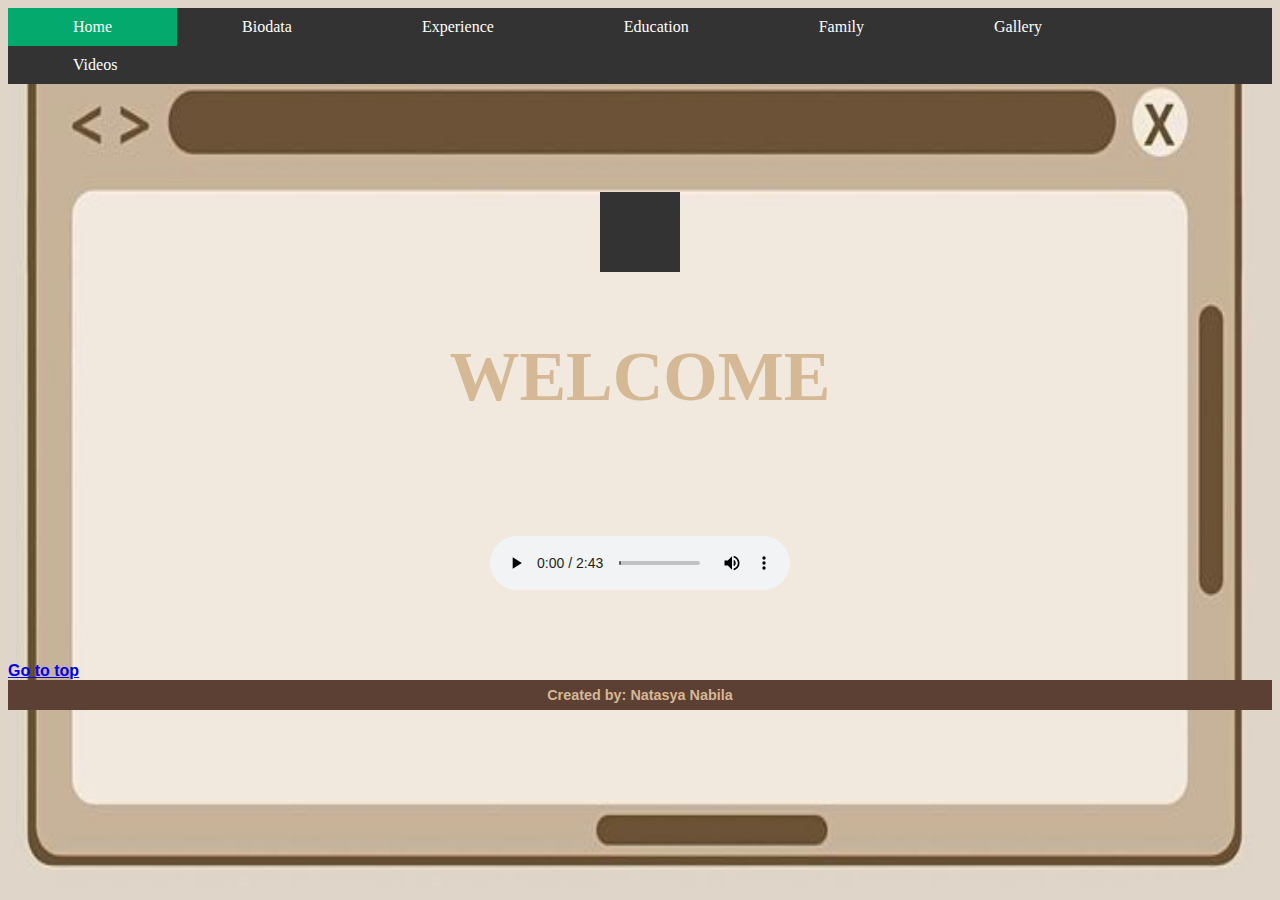
<file: index.html>
<html>
<head>
<title> Home Page </title>

<a name="first_anchor"> </a>

<style>
body {
  background-image: url('ASSET/IMAGES/Background 2.jpg');
  background-position: relative;
  background-repeat: no-repeat;
  background-size: cover;
  background-size: 100% 100%;
}

ul {
  list-style-type: none;
  margin: 0;
  padding: 0;
  overflow: hidden;
  background-color: #333;
}

li {
  float: left;
}

li a {
  display: block;
  color: white;
  text-align: center;
  padding: 10px 65px;
  text-decoration: none;
}

li a:hover:not(.active) {
  background-color: #111;
}

.active {
  background-color: #04AA6D;
}

.all-browsers {
  margin: 0;
  padding: 5px;
  background-color: lightgray;
}

.all-browsers > h1, .browser {
  margin: 10px;
  padding: 5px;
}

.browser {
  background: white;
}

.browser > h2, p {
  margin: 4px;
  font-size: 90%;
}

footer {
  text-align: center;
  padding: 3px;
  background-color: #5C4033;
  color: #D5B895;
}


</style>
</head>
<body>

<ul>
  <li><a class="active" href="index.html">Home</a></li>
  <li><a href="Biodata.html">Biodata</a></li>
  <li><a href="Experience.html">Experience</a></li>
  <li><a href="Education.html">Education</a></li>
  <li><a href="Family.html">Family</a></li>
  <li><a href="Gallery.html">Gallery</a></li>
  <li><a href="Videos.html">Videos</a></li>
</ul>


</style>
</head>

<center>
<br>
<br>
<br>
<br>
<br>
<br>

<body>

<canvas id="canvas" width="80" height="80"
style="background-color:#333">
</canvas>

<script>
var canvas = document.getElementById("canvas");
var ctx = canvas.getContext("2d");
var radius = canvas.height / 2;
ctx.translate(radius, radius);
radius = radius * 0.90
setInterval(drawClock, 1000);

function drawClock() {
  drawFace(ctx, radius);
  drawNumbers(ctx, radius);
  drawTime(ctx, radius);
}

function drawFace(ctx, radius) {
  var grad;
  ctx.beginPath();
  ctx.arc(0, 0, radius, 0, 2*Math.PI);
  ctx.fillStyle = 'white';
  ctx.fill();
  grad = ctx.createRadialGradient(0,0,radius*0.95, 0,0,radius*1.05);
  grad.addColorStop(0, '#333');
  grad.addColorStop(0.5, 'white');
  grad.addColorStop(1, '#333');
  ctx.strokeStyle = grad;
  ctx.lineWidth = radius*0.1;
  ctx.stroke();
  ctx.beginPath();
  ctx.arc(0, 0, radius*0.1, 0, 2*Math.PI);
  ctx.fillStyle = '#333';
  ctx.fill();
}

function drawNumbers(ctx, radius) {
  var ang;
  var num;
  ctx.font = radius*0.15 + "px arial";
  ctx.textBaseline="middle";
  ctx.textAlign="center";
  for(num = 1; num < 13; num++){
    ang = num * Math.PI / 6;
    ctx.rotate(ang);
    ctx.translate(0, -radius*0.85);
    ctx.rotate(-ang);
    ctx.fillText(num.toString(), 0, 0);
    ctx.rotate(ang);
    ctx.translate(0, radius*0.85);
    ctx.rotate(-ang);
  }
}

function drawTime(ctx, radius){
    var now = new Date();
    var hour = now.getHours();
    var minute = now.getMinutes();
    var second = now.getSeconds();
    //hour
    hour=hour%12;
    hour=(hour*Math.PI/6)+
    (minute*Math.PI/(6*60))+
    (second*Math.PI/(360*60));
    drawHand(ctx, hour, radius*0.5, radius*0.07);
    //minute
    minute=(minute*Math.PI/30)+(second*Math.PI/(30*60));
    drawHand(ctx, minute, radius*0.8, radius*0.07);
    // second
    second=(second*Math.PI/30);
    drawHand(ctx, second, radius*0.9, radius*0.02);
}

function drawHand(ctx, pos, length, width) {
    ctx.beginPath();
    ctx.lineWidth = width;
    ctx.lineCap = "round";
    ctx.moveTo(0,0);
    ctx.rotate(pos);
    ctx.lineTo(0, -length);
    ctx.stroke();
    ctx.rotate(-pos);
}

</script>
</center>




<br>

<h1 style="color:#D5B895; text-align:center; font-size:70px"> WELCOME </h1>


<br>
<br>
<br>
<br>

<center>
<audio controls autoplay>
  <source src="ASSET/IMAGES/Lofi music.mp3" type="audio/mpeg">
</audio>
</center>






<br>
<span style="color:#964B00;font-weight:bold;font-family:arial">
<br>
<br>
<br>

<a href="#first_anchor">Go to top</a>
<footer>
  <p>Created by: Natasya Nabila</p>
</footer>
</body>

</html>
</file>
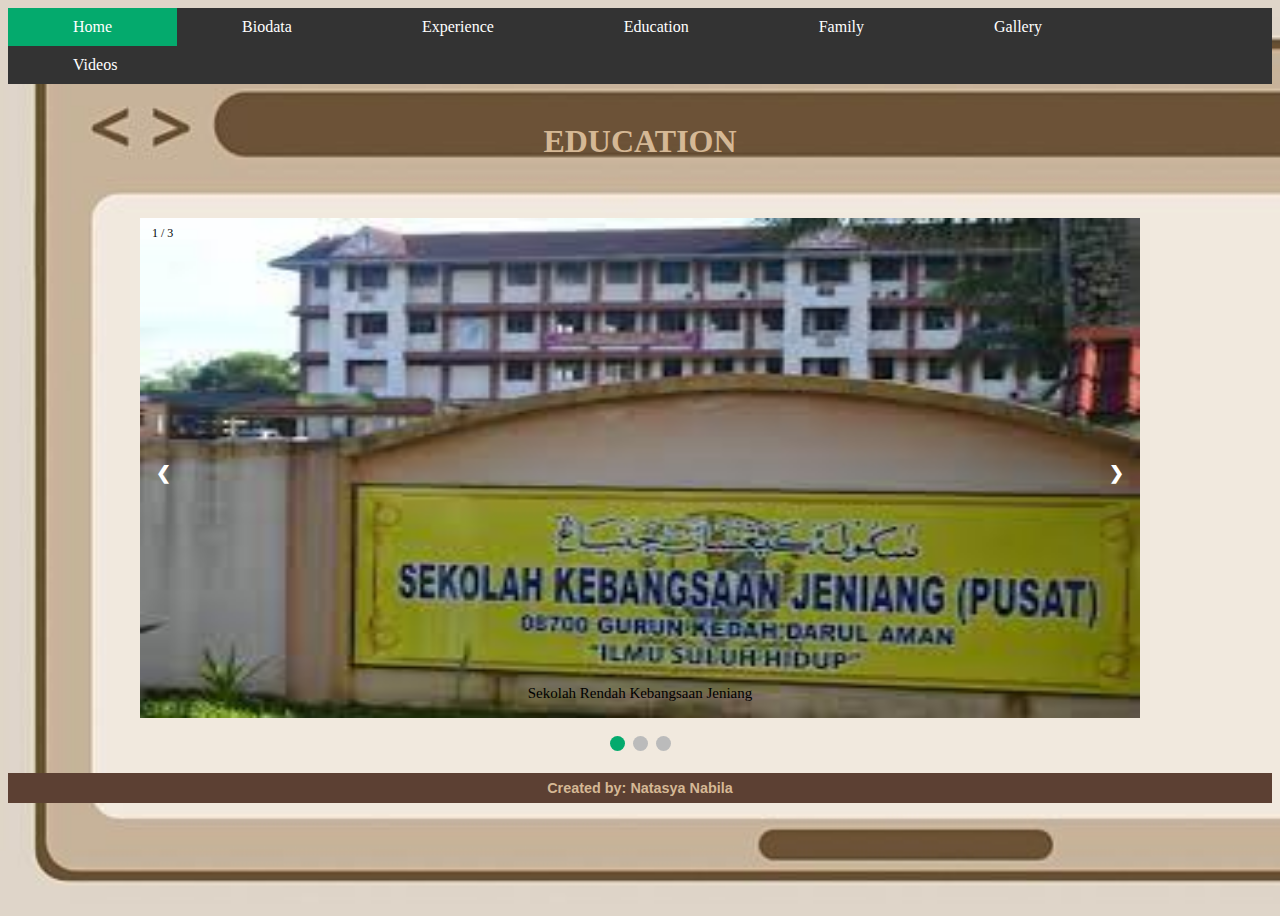
<file: Education.html>
<html>
<head>
<link href="ASSET/CSS/style.css" rel="stylesheet">

<title> Education </title>
<style>

body {
  background-image: url("ASSET/IMAGES/Background 2.jpg");

  height:100%; 

  background-position: relative;
  background-repeat: no-repeat;
  background-size: cover;
}

ul {
  list-style-type: none;
  margin: 0;
  padding: 0;
  overflow: hidden;
  background-color: #333;
}

li {
  float: left;
}

li a {
  display: block;
  color: white;
  text-align: center;
  padding: 10px 65px;
  text-decoration: none;
}

li a:hover:not(.active) {
  background-color: #111;
}

.active {
  background-color: #04AA6D;
}

.all-browsers {
  margin: 0;
  padding: 5px;
  background-color: lightgray;
}

.all-browsers > h1, .browser {
  margin: 10px;
  padding: 5px;
}

.browser {
  background: white;
}

.browser > h2, p {
  margin: 4px;
  font-size: 90%;
}

footer {
  text-align: center;
  padding: 3px;
  background-color: #5C4033;
  color: #D5B895;
}

</style>
</head>

<body>

<ul>
  <li><a class="active" href="index.html">Home</a></li>
  <li><a href="Biodata.html">Biodata</a></li>
  <li><a href="Experience.html">Experience</a></li>
  <li><a href="Education.html">Education</a></li>
  <li><a href="Family.html">Family</a></li>
  <li><a href="Gallery.html">Gallery</a></li>
  <li><a href="Videos.html">Videos</a></li>
</ul>

<br>

<center>
<h1 style="color:#D5B895;"> EDUCATION </h1>
</center>

<br>
<br>
<div class="slideshow-container">

  <div class="mySlides fade">
    <div class="numbertext">1 / 3</div>
    <img src="ASSET/IMAGES/sek jeniang.jpg" style="width:100%" height="500">
    <div class="text">Sekolah Rendah Kebangsaan Jeniang</div>
  </div>

  <div class="mySlides fade">
    <div class="numbertext">2 / 3</div>
    <img src="ASSET/IMAGES/SMK Batu 5.jpg" style="width:100%" height="500">
    <div class="text">Sekolah Menengah Kebangsaan Batu 5</div>
  </div>

  <div class="mySlides fade">
    <div class="numbertext">3 / 3</div>
    <img src="ASSET/IMAGES/UiTM Kedah.jpg" style="width:100%" height="500">
    <div class="text">UiTM Merbok, Kedah</div>
  </div>


  <a class="prev" onclick="plusSlides(-1)">&#10094;</a>
  <a class="next" onclick="plusSlides(1)">&#10095;</a>
</div>
<br>


<div style="text-align:center">
  <span class="dot" onclick="currentSlide(1)"></span>
  <span class="dot" onclick="currentSlide(2)"></span>
  <span class="dot" onclick="currentSlide(3)"></span>
</div>

<script>
let slideIndex = 1;
showSlides(slideIndex);

// Next/previous controls
function plusSlides(n) {
  showSlides(slideIndex += n);
}

// Thumbnail image controls
function currentSlide(n) {
  showSlides(slideIndex = n);
}

function showSlides(n) {
  let i;
  let slides = document.getElementsByClassName("mySlides");
  let dots = document.getElementsByClassName("dot");
  if (n > slides.length) {slideIndex = 1}
  if (n < 1) {slideIndex = slides.length}
  for (i = 0; i < slides.length; i++) {
    slides[i].style.display = "none";
  }
  for (i = 0; i < dots.length; i++) {
    dots[i].className = dots[i].className.replace(" active", "");
  }
  slides[slideIndex-1].style.display = "block";
  dots[slideIndex-1].className += " active";
}
</script>

<span style="color:#964B00;font-weight:bold;font-family:arial">
<br>
<footer>
  <p>Created by: Natasya Nabila</p>
</footer>

</body>
</html>
</file>
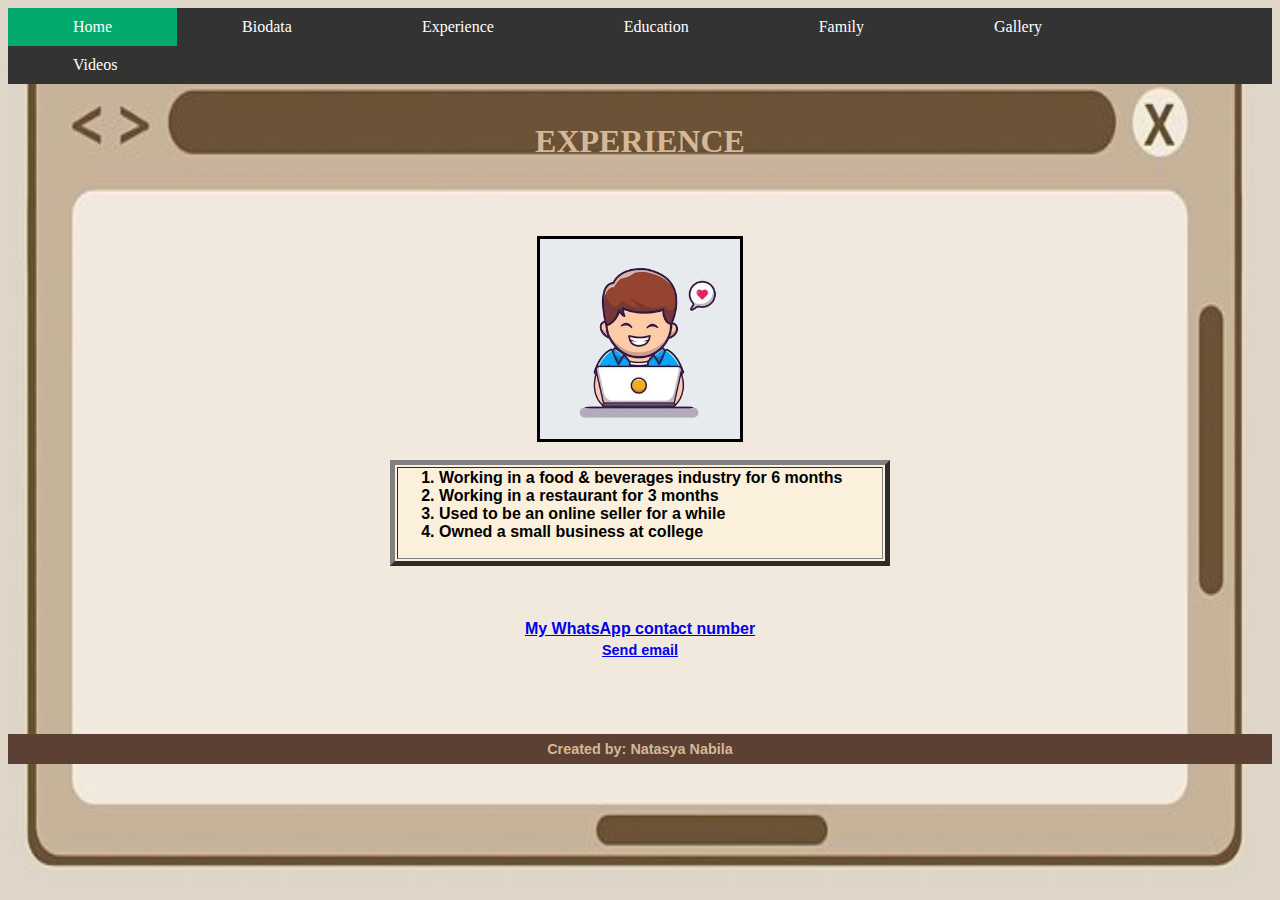
<file: Experience.html>
<html>
<head>
<title> Experience </title>

<style>
body {
  background-image: url("ASSET/IMAGES/Background 2.jpg");
  background-position: relative;
  background-repeat: no-repeat;
  background-size: cover;
  background-size: 100% 100%;
}

ul {
  list-style-type: none;
  margin: 0;
  padding: 0;
  overflow: hidden;
  background-color: #333;
}

li {
  float: left;
}

li a {
  display: block;
  color: white;
  text-align: center;
  padding: 10px 65px;
  text-decoration: none;
}

li a:hover:not(.active) {
  background-color: #111;
}

.active {
  background-color: #04AA6D;
}

.all-browsers {
  margin: 0;
  padding: 5px;
  background-color: lightgray;
}

.all-browsers > h1, .browser {
  margin: 10px;
  padding: 5px;
}

.browser {
  background: white;
}

.browser > h2, p {
  margin: 4px;
  font-size: 90%;
}

footer {
  text-align: center;
  padding: 3px;
  background-color: #5C4033;
  color: #D5B895;
}

.myDivElement{
    text-align:center;
}
.myDivElement ul li{
   display:inline;

 }

div.container {
  text-align: center;
}

ul.myOL {
  display: inline-block;
  text-align: left;
}

</style>

<ul>
  <li><a class="active" href="index.html">Home</a></li>
  <li><a href="Biodata.html">Biodata</a></li>
  <li><a href="Experience.html">Experience</a></li>
  <li><a href="Education.html">Education</a></li>
  <li><a href="Family.html">Family</a></li>
  <li><a href="Gallery.html">Gallery</a></li>
  <li><a href="Videos.html">Videos</a></li>
</ul>

<br>
<center>
<h1 style="color:#D5B895;"> EXPERIENCE </h1>
</center>
</head>


<br>
<br>
<br>
<center>
<img src="ASSET/IMAGES/working cartoon.jpg" width="200" height="200" border="3">
</center>


<br>
<span style="color:#964B00;font-weight:bold;font-family:arial;font-size:16">



<table bgcolor="#FAF0DC" border= "5" align= "center" width="500px"> 

	<tr>
		<td align= "center"><b> 
<center>

<div class="container">
 
  <ol class="myOL"> 
	<li>Working in a food & beverages industry for 6 months</li>
<br>
	<li>Working in a restaurant for 3 months</li>
<br>
	<li>Used to be an online seller for a while</li>
<br>
	<li>Owned a small business at college</li>
<br>
</ol>
</div>
</b></td>
</tr>
</table>


<br>
<br>
<br>
<center>
<a href="https://wa.me/0184077640" text= Hi there! target="_blank">My WhatsApp contact number</a> 


<p><a href="mailto:natasyanabila285@gmail.com">Send email</a></p>
</center>


<br>
<br>
<br>
<br>
<footer>
  <p>Created by: Natasya Nabila</p>
</footer>

</body>

</html>
</file>
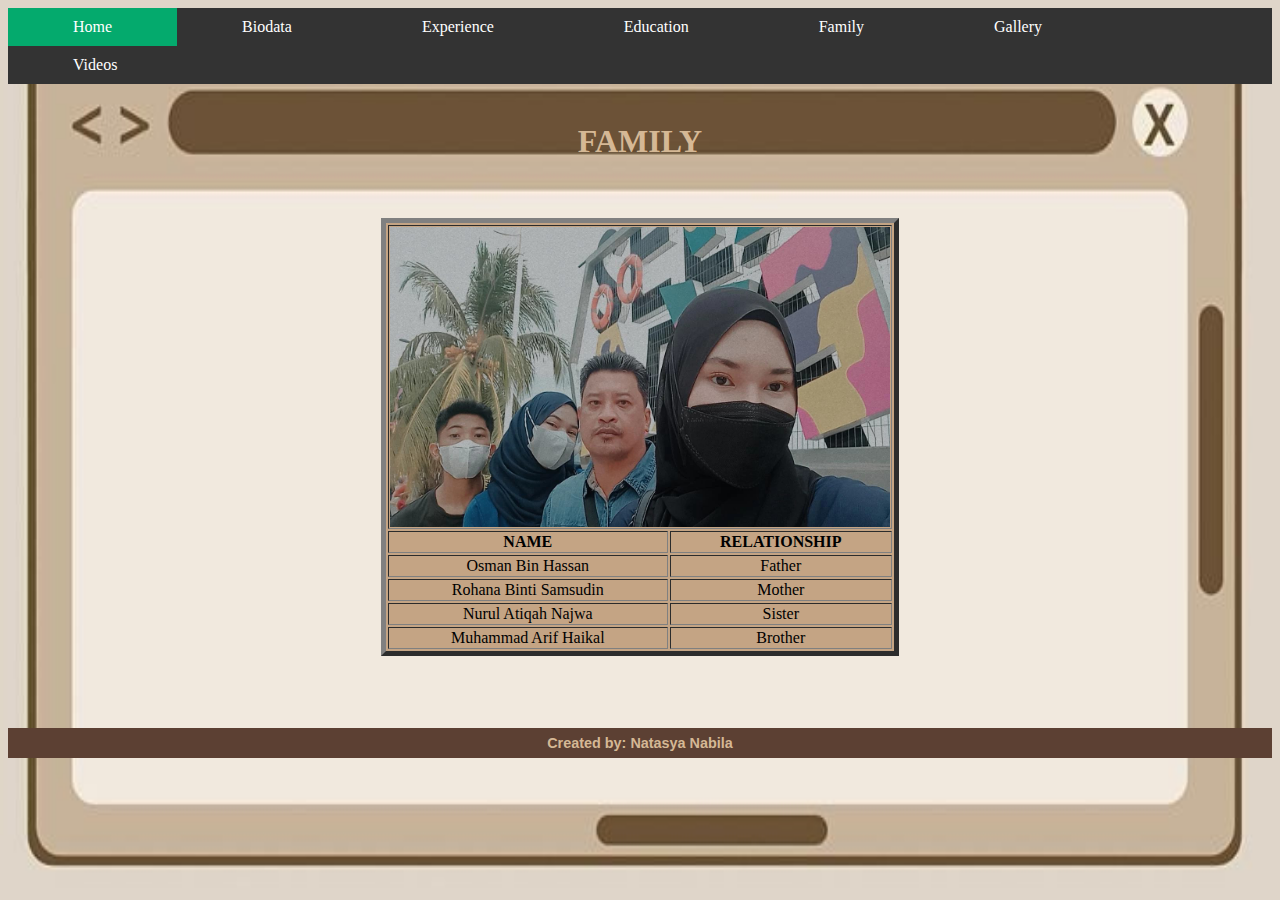
<file: Family.html>
<html>
<head>
<title> Family </title>
</head>

<style>
body {
  background-image: url("ASSET/IMAGES/Background 2.jpg");
  background-position: relative;
  background-repeat: no-repeat;
  background-size: cover;
  background-size: 100% 100%;
}

ul {
  list-style-type: none;
  margin: 0;
  padding: 0;
  overflow: hidden;
  background-color: #333;
}

li {
  float: left;
}

li a {
  display: block;
  color: white;
  text-align: center;
  padding: 10px 65px;
  text-decoration: none;
}

li a:hover:not(.active) {
  background-color: #111;
}

.active {
  background-color: #04AA6D;
}

.all-browsers {
  margin: 0;
  padding: 5px;
  background-color: lightgray;
}

.all-browsers > h1, .browser {
  margin: 10px;
  padding: 5px;
}

.browser {
  background: white;
}

.browser > h2, p {
  margin: 4px;
  font-size: 90%;
}

footer {
  text-align: center;
  padding: 3px;
  background-color: #5C4033;
  color: #D5B895;
}

</style>

<ul>
  <li><a class="active" href="index.html">Home</a></li>
  <li><a href="Biodata.html">Biodata</a></li>
  <li><a href="Experience.html">Experience</a></li>
  <li><a href="Education.html">Education</a></li>
  <li><a href="Family.html">Family</a></li>
  <li><a href="Gallery.html">Gallery</a></li>
  <li><a href="Videos.html">Videos</a></li>
</ul>

<br>
<center>
<h1 style="color:#D5B895;"> FAMILY </h1>
</center>

<br>
<br>
<table bgcolor="#C4A484" border= "5" align= "center" width="300px"> 
<font color="white">

	<tr>
		<td colspan="3"><img src= "ASSET/IMAGES/Family.jpg" width="500" height="300" align="center"></td>
	</tr>

	<tr align="center">
		<td><b> NAME </b></td>
		<td><b> RELATIONSHIP </b></td>
	</tr>
	<tr align="center">
		<td> Osman Bin Hassan </td>
		<td> Father </td>
	</tr>
	<tr align="center">
		<td> Rohana Binti Samsudin </td>
		<td> Mother </td>
	</tr>
	<tr align="center">
		<td> Nurul Atiqah Najwa </td>
		<td> Sister </td>
	</tr>
	<tr align="center">
		<td> Muhammad Arif Haikal </td>
		<td> Brother </td>
	</tr>

</table>


<span style="color:#964B00;font-weight:bold;font-family:arial">
<br>
<br>
<br>
<br>
<footer>
  <p>Created by: Natasya Nabila</p>
</footer>

</body>
</html>
</file>
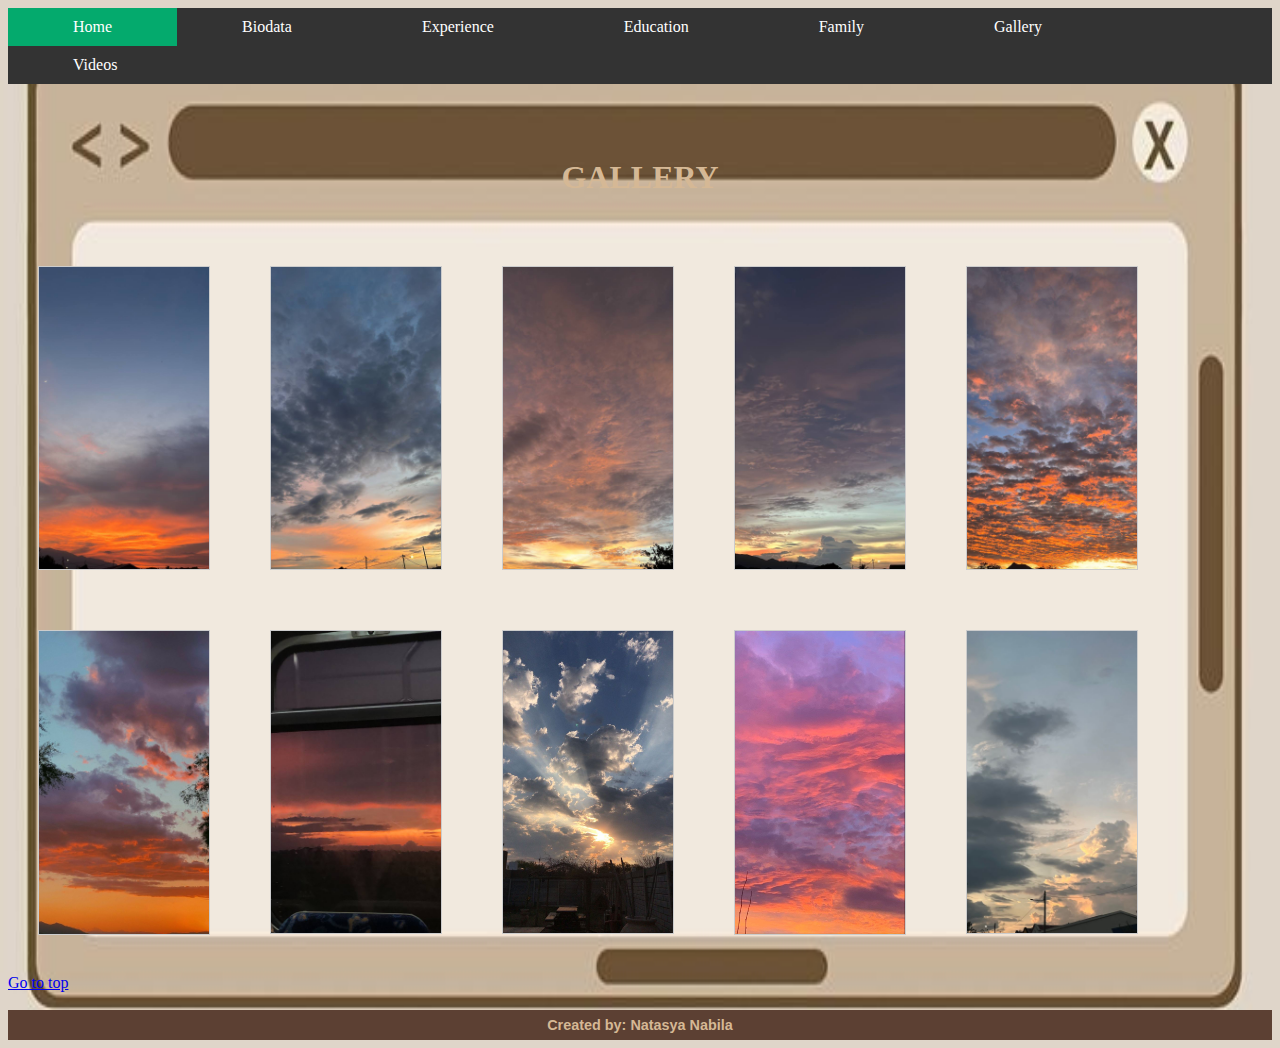
<file: Gallery.html>
<html>
<head>
<title> Gallery </title>

<a name="first_anchor"> </a>

<style>

body {
  background-image: url('ASSET/IMAGES/Background 2.jpg');
  background-position: relative;
  background-repeat: no-repeat;
  background-size: cover;
  background-size: 100% 100%;
}

div.gallery {
  margin: 30px;
  border: 1px solid #ccc;
  float: left;
  width: 170px;
}

div.gallery:hover {
  border: 1px solid #777;
}

div.gallery img {
  width: 100%;
  height: auto;

}

div.desc {
  padding: 15px;
  text-align: center;
}

ul {
  list-style-type: none;
  margin: 0;
  padding: 0;
  overflow: hidden;
  background-color: #333;
}

li {
  float: left;
}

li a {
  display: block;
  color: white;
  text-align: center;
  padding: 10px 65px;
  text-decoration: none;
}

li a:hover:not(.active) {
  background-color: #111;
}

.active {
  background-color: #04AA6D;
}

.all-browsers {
  margin: 0;
  padding: 5px;
  background-color: lightgray;
}

.all-browsers > h1, .browser {
  margin: 10px;
  padding: 5px;
}

.browser {
  background: white;
}

.browser > h2, p {
  margin: 4px;
  font-size: 90%;
}

footer {
  text-align: center;
  padding: 3px;
  background-color: #5C4033;
  color: #D5B895;
}

</style>
</head>
<body>

<ul>
  <li><a class="active" href="index.html">Home</a></li>
  <li><a href="Biodata.html">Biodata</a></li>
  <li><a href="Experience.html">Experience</a></li>
  <li><a href="Education.html">Education</a></li>
  <li><a href="Family.html">Family</a></li>
  <li><a href="Gallery.html">Gallery</a></li>
  <li><a href="Videos.html">Videos</a></li>
</ul>

<br>
<br>
<br>
<center>
<h1 style="color:#D5B895;"> GALLERY </h1>
</center>

<br>
<div class="gallery">
  <a target="_blank" href="ASSET/IMAGES/Sunset 1.jpg">
    <img src="ASSET/IMAGES/Sunset 1.jpg" width="600" height="400" align="center">
  </a>
  
</div>

<div class="gallery">
  <a target="_blank" href="ASSET/IMAGES/Sunset 2.jpg">
    <img src="ASSET/IMAGES/Sunset 2.jpg" width="600" height="400">
  </a>
 
</div>

<div class="gallery">
  <a target="_blank" href="ASSET/IMAGES/Sunset 3.jpg">
    <img src="ASSET/IMAGES/Sunset 3.jpg" width="600" height="400">
  </a>
 
</div>

<div class="gallery">
  <a target="_blank" href="ASSET/IMAGES/Sunset 4.jpg">
    <img src="ASSET/IMAGES/Sunset 4.jpg" width="600" height="400">
  </a>
 
</div>

<div class="gallery">
  <a target="_blank" href="ASSET/IMAGES/Sunset 5.jpg">
    <img src="ASSET/IMAGES/Sunset 5.jpg" width="600" height="500">
  </a>
 
</div>

<div class="gallery">
  <a target="_blank" href="ASSET/IMAGES/Sunset 6.jpg">
    <img src="ASSET/IMAGES/Sunset 6.jpg" width="600" height="400">
  </a>
 
</div>

<div class="gallery">
  <a target="_blank" href="ASSET/IMAGES/Sunset 7.jpg">
    <img src="ASSET/IMAGES/Sunset 7.jpg" width="600" height="400">
  </a>
 
</div>

<div class="gallery">
  <a target="_blank" href="ASSET/IMAGES/Sunset 8.jpg">
    <img src="ASSET/IMAGES/Sunset 8.jpg" width="600" height="400">
  </a>
 
</div>

<div class="gallery">
  <a target="_blank" href="ASSET/IMAGES/Sunset 9.jpg">
    <img src="ASSET/IMAGES/Sunset 9.jpg" width="600" height="400">
  </a>
 
</div>

<div class="gallery">
  <a target="_blank" href="ASSET/IMAGES/Sunset 10.jpg">
    <img src="ASSET/IMAGES/Sunset 10.jpg" width="600" height="400">
  </a>
 
</div>

<br>
<br>
<br>
<br>
<br>
<br>
<br>
<br>
<br>
<br>
<br>
<br>
<br>
<br>
<br>
<br>
<br>
<br>
<br>
<br>
<br>
<br>
<br>
<br>
<br>
<br>
<br>
<br>
<br>
<br>
<br>
<br>
<br>
<br>
<br>
<br>
<br>
<br>
<br>
<br>
<br>


<a href="#first_anchor">Go to top</a>

<span style="color:#964B00;font-weight:bold;font-family:arial">
<br>
<br>
<footer>
  <p>Created by: Natasya Nabila</p>
</footer>

</body>
</html>
</file>
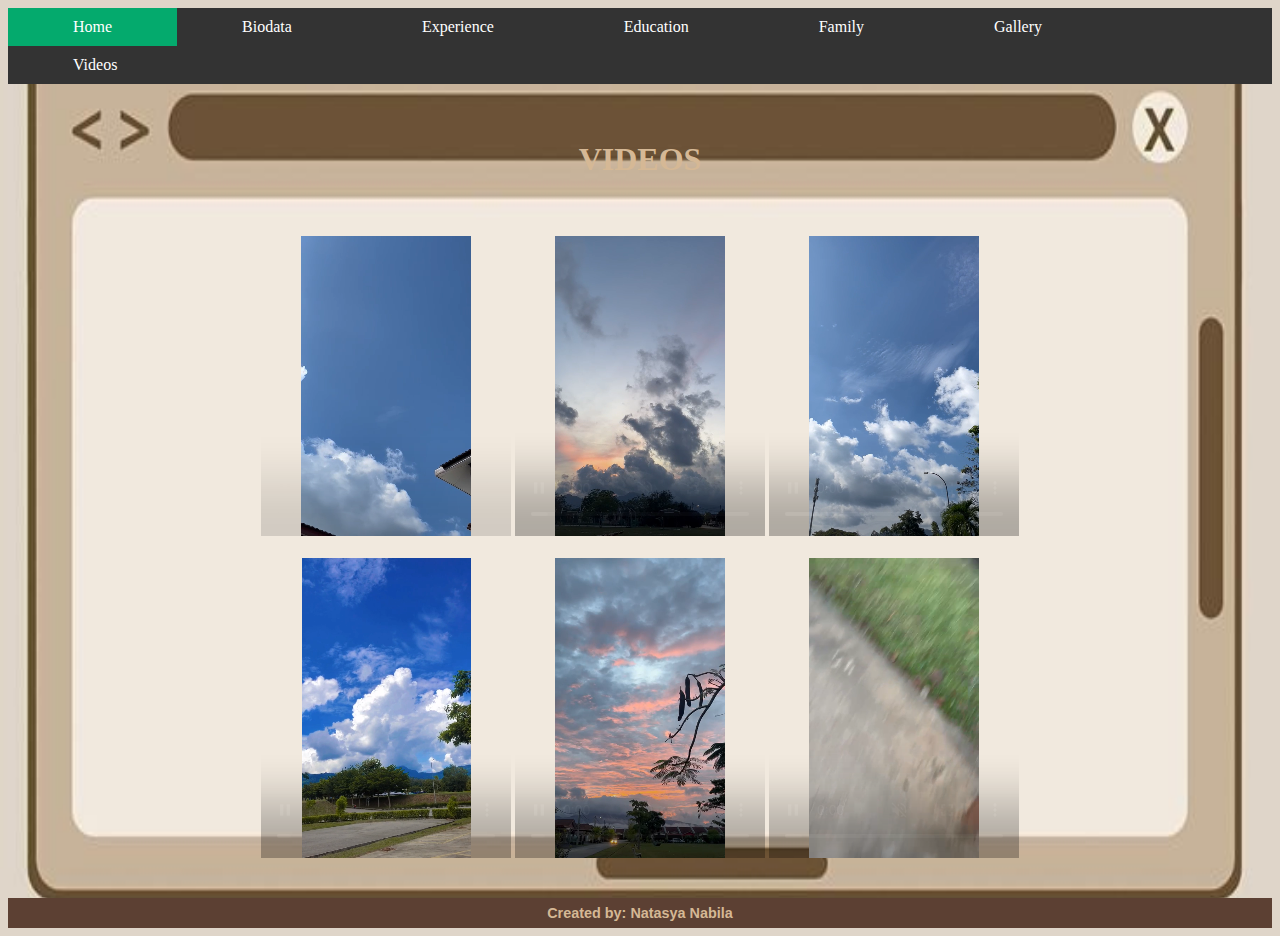
<file: Videos.html>
<html>
<head>
<title> Videos </title>

<style>
body {
  background-image: url("ASSET/IMAGES/Background 2.jpg");
  background-position: relative;
  background-repeat: no-repeat;
  background-size: cover;
  background-size: 100% 100%;
}

ul {
  list-style-type: none;
  margin: 0;
  padding: 0;
  overflow: hidden;
  background-color: #333;
}

li {
  float: left;
}

li a {
  display: block;
  color: white;
  text-align: center;
  padding: 10px 65px;
  text-decoration: none;
}

li a:hover:not(.active) {
  background-color: #111;
}

.active {
  background-color: #04AA6D;
}

.all-browsers {
  margin: 0;
  padding: 5px;
  background-color: lightgray;
}

.all-browsers > h1, .browser {
  margin: 10px;
  padding: 5px;
}

.browser {
  background: white;
}

.browser > h2, p {
  margin: 4px;
  font-size: 90%;
}

footer {
  text-align: center;
  padding: 3px;
  background-color: #5C4033;
  color: #D5B895;
}

</style>

<ul>
  <li><a class="active" href="index.html">Home</a></li>
  <li><a href="Biodata.html">Biodata</a></li>
  <li><a href="Experience.html">Experience</a></li>
  <li><a href="Education.html">Education</a></li>
  <li><a href="Family.html">Family</a></li>
  <li><a href="Gallery.html">Gallery</a></li>
  <li><a href="Videos.html">Videos</a></li>
</ul>

<br>
<br>
<center>
<h1 style="color:#D5B895;"> VIDEOS </h1>
</center>
</head>

<br>
<br>
<center>
<video width="250" height="300" controls autoplay muted loop>
  <source src="ASSET/IMAGES/Sunset 1.mp4" type="video/mp4">
</video>

<video width="250" height="300" controls autoplay muted loop>
  <source src="ASSET/IMAGES/Sunset 2.mp4" type="video/mp4">
</video>


<video width="250" height="300" controls autoplay muted loop>
  <source src="ASSET/IMAGES/Sunset 3.mp4" type="video/mp4">
</video>

<br>
<br>
<video width="250" height="300" controls autoplay muted loop>
  <source src="ASSET/IMAGES/Sunset 4.MOV" type="video/mp4">
</video>


<video width="250" height="300" controls autoplay muted loop>
  <source src="ASSET/IMAGES/Sunset 5.mp4" type="video/mp4">
</video>


<video width="250" height="300" controls autoplay muted loop>
  <source src="ASSET/IMAGES/Sunset 6.mp4" type="video/mp4">
</video>
</center>


<span style="color:#964B00;font-weight:bold;font-family:arial">
<br>
<br>
<footer>
  <p>Created by: Natasya Nabila</p>
</footer>

</body>

</html>
</file>
<file: ASSET/CSS/style.css>
}

ul {
  list-style-type: none;
  margin: 0;
  padding: 0;
  overflow: hidden;
  background-color: #333;
}

li {
  float: left;
}

li a {
  display: block;
  color: white;
  text-align: center;
  padding: 10px 65px;
  text-decoration: none;
}

li a:hover:not(.active) {
  background-color: #111;
}

.active {
  background-color: #04AA6D;
}

* {box-sizing:border-box}

/* Slideshow container */
.slideshow-container {
  max-width: 1000px;
  position: relative;
  margin: auto;
}

/* Hide the images by default */
.mySlides {
  display: none;
}

/* Next & previous buttons */
.prev, .next {
  cursor: pointer;
  position: absolute;
  top: 50%;
  width: auto;
  margin-top: -22px;
  padding: 16px;
  color: white;
  font-weight: bold;
  font-size: 18px;
  transition: 0.6s ease;
  border-radius: 0 3px 3px 0;
  user-select: none;
}

/* Position the "next button" to the right */
.next {
  right: 0;
  border-radius: 3px 0 0 3px;
}

/* On hover, add a black background color with a little bit see-through */
.prev:hover, .next:hover {
  background-color: rgba(0,0,0,0.8);
}

/* Caption text */
.text {
  color: black;
  font-size: 15px;
  padding: 8px 12px;
  position: absolute;
  bottom: 8px;
  width: 100%;
  text-align: center;
}

/* Number text (1/3 etc) */
.numbertext {
  color: black;
  font-size: 12px;
  padding: 8px 12px;
  position: absolute;
  top: 0;
}

/* The dots/bullets/indicators */
.dot {
  cursor: pointer;
  height: 15px;
  width: 15px;
  margin: 0 2px;
  background-color: #bbb;
  border-radius: 50%;
  display: inline-block;
  transition: background-color 0.6s ease;
}

.active, .dot:hover {
  background-color: #717171;
}

/* Fading animation */
.fade {
  animation-name: fade;
  animation-duration: 1.5s;
}

@keyframes fade {
  from {opacity: .4}
  to {opacity: 1}
}
</file>
